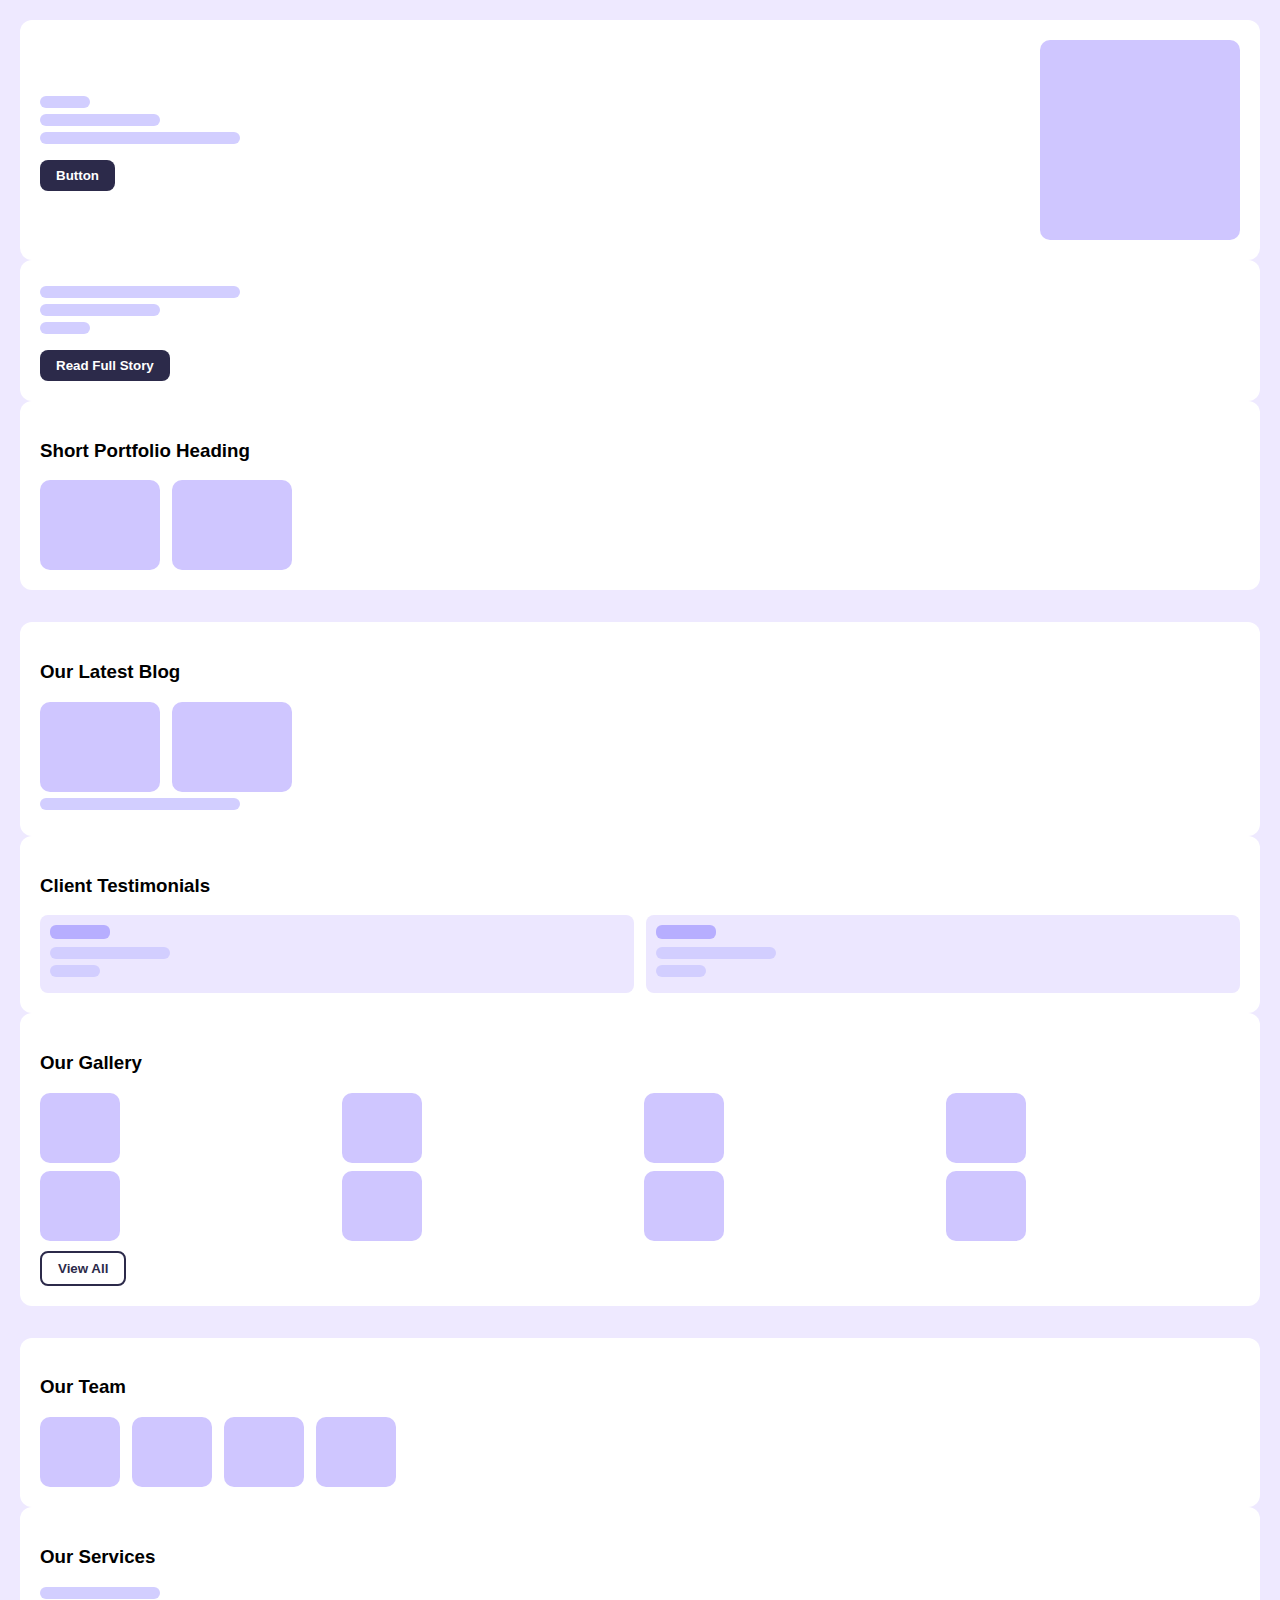
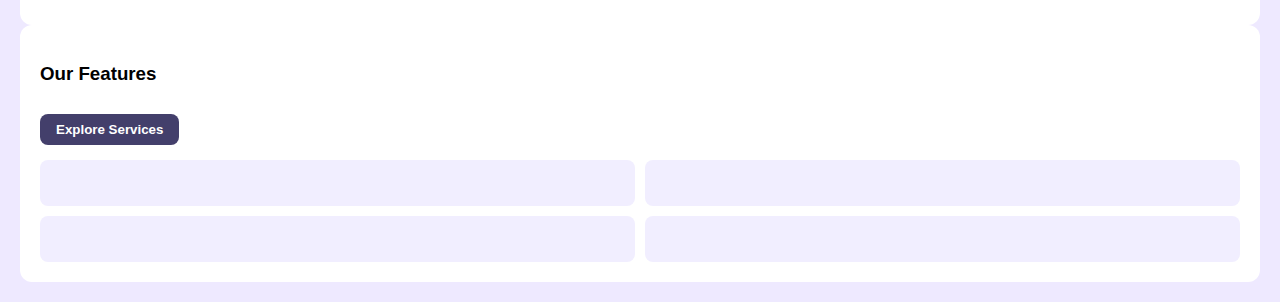
<file: creed/index.html>
<!-- index.html -->
<!DOCTYPE html>
<html lang="en">
<head>
  <meta charset="UTF-8">
  <title>Wireframe</title>
  <link rel="stylesheet" href="style.css" />
</head>
<body>
  <div class="container">
    <!-- Row 1 -->
    <div class="row">
      <section class="card hero">
        <div class="hero-content">
          <div>
            <div class="line short"></div>
            <div class="line medium"></div>
            <div class="line long"></div>
            <button class="btn">Button</button>
          </div>
          <div class="image-placeholder large"></div>
        </div>
      </section>

      <section class="card story">
        <div class="line long"></div>
        <div class="line medium"></div>
        <div class="line short"></div>
        <button class="btn">Read Full Story</button>
      </section>

      <section class="card portfolio">
        <h3>Short Portfolio Heading</h3>
        <div class="portfolio-images">
          <div class="image-placeholder medium"></div>
          <div class="image-placeholder medium"></div>
        </div>
      </section>
    </div>

    <!-- Row 2 -->
    <div class="row">
      <section class="card blog">
        <h3>Our Latest Blog</h3>
        <div class="portfolio-images">
          <div class="image-placeholder medium"></div>
          <div class="image-placeholder medium"></div>
        </div>
        <div class="line long"></div>
      </section>

      <section class="card testimonials">
        <h3>Client Testimonials</h3>
        <div class="testimonial-list">
          <div class="testimonial">
            <div class="stars"></div>
            <div class="line medium"></div>
            <div class="line short"></div>
          </div>
          <div class="testimonial">
            <div class="stars"></div>
            <div class="line medium"></div>
            <div class="line short"></div>
          </div>
        </div>
      </section>

      <section class="card gallery">
        <h3>Our Gallery</h3>
        <div class="gallery-grid">
          <div class="image-placeholder small"></div>
          <div class="image-placeholder small"></div>
          <div class="image-placeholder small"></div>
          <div class="image-placeholder small"></div>
          <div class="image-placeholder small"></div>
          <div class="image-placeholder small"></div>
          <div class="image-placeholder small"></div>
          <div class="image-placeholder small"></div>
        </div>
        <button class="btn-outline">View All</button>
      </section>
    </div>

    <!-- Row 3 -->
    <div class="row">
      <section class="card team">
        <h3>Our Team</h3>
        <div class="portfolio-images">
          <div class="image-placeholder small"></div>
          <div class="image-placeholder small"></div>
          <div class="image-placeholder small"></div>
          <div class="image-placeholder small"></div>
        </div>
      </section>

      <section class="card services">
        <h3>Our Services</h3>
        <div class="line medium"></div>
      </section>

      <section class="card features">
        <h3>Our Features</h3>
        <button class="btn-dark">Explore Services</button>
        <div class="feature-list">
          <div class="feature-box"></div>
          <div class="feature-box"></div>
          <div class="feature-box"></div>
          <div class="feature-box"></div>
        </div>
      </section>
    </div>
  </div>
</body>
</html>
</file>
<file: creed/style.css>
body {
  margin: 0;
  padding: 20px;
  background: #eee9ff;
  font-family: sans-serif;
}

.container {
  display: flex;
  flex-direction: column;
  gap: 2rem;
}

.row {
  display: block;
  gap: 2rem;
}

.card {
  background: white;
  border-radius: 12px;
  padding: 20px;
  flex: 1;
}

.hero-content {
  display: flex;
  justify-content: space-between;
  align-items: center;
}

.image-placeholder {
  background-color: #cfc6ff;
  border-radius: 10px;
}

.large {
  width: 200px;
  height: 200px;
}

.medium {
  width: 120px;
  height: 90px;
}

.small {
  width: 80px;
  height: 70px;
}

.line {
  background-color: #d2ceff;
  height: 12px;
  border-radius: 6px;
  margin: 6px 0;
}

.short { width: 50px; }
.medium { width: 120px; }
.long { width: 200px; }

.btn,
.btn-outline,
.btn-dark {
  padding: 8px 16px;
  margin-top: 10px;
  border: none;
  border-radius: 8px;
  font-weight: bold;
  cursor: pointer;
}

.btn {
  background: #2c2a4a;
  color: white;
}

.btn-outline {
  background: transparent;
  border: 2px solid #2c2a4a;
  color: #2c2a4a;
}

.btn-dark {
  background: #433f6b;
  color: white;
}

.portfolio-images, .testimonial-list {
  display: flex;
  gap: 12px;
  margin-top: 10px;
}

.gallery-grid {
  display: grid;
  grid-template-columns: repeat(4, 1fr);
  gap: 8px;
  margin-top: 10px;
}

.testimonial {
  background-color: #ece7ff;
  padding: 10px;
  border-radius: 8px;
  flex: 1;
}

.stars {
  width: 60px;
  height: 14px;
  background: #b7aeff;
  border-radius: 6px;
  margin-bottom: 8px;
}

.feature-list {
  display: grid;
  grid-template-columns: 1fr 1fr;
  gap: 10px;
  margin-top: 15px;
}

.feature-box {
  background: #f1eeff;
  height: 46px;
  border-radius: 8px;
}
</file>
